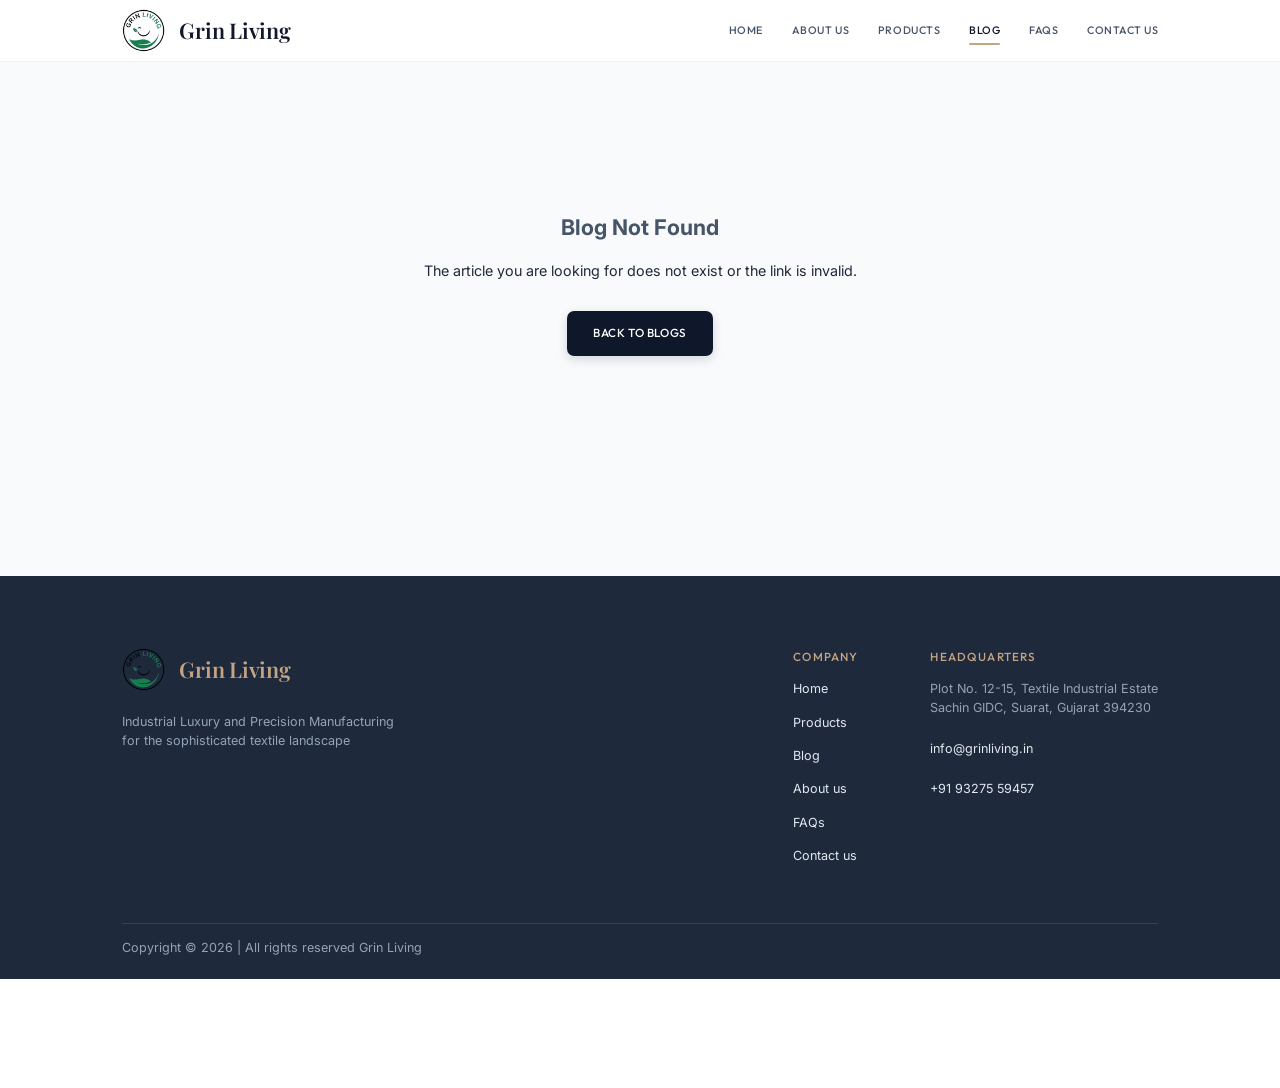
<file: blog-detail.html>
<!DOCTYPE html>
<html lang="en">
<head>
  <meta charset="UTF-8">
  <meta name="viewport" content="width=device-width, initial-scale=1.0">
  <meta http-equiv="Cache-Control" content="no-cache, no-store, must-revalidate">
  <meta http-equiv="Pragma" content="no-cache">
  <meta http-equiv="Expires" content="0">
  <title>Blog Post - Grin Living</title>
  <link rel="icon" type="image/x-icon" href="Images/favicon.ico">
  <meta name="description" id="meta-description" content="Read insightful articles and stories from Grinliving on sustainable home décor, handcrafted textiles, and modern heritage lifestyle.">

  <link rel="preconnect" href="https://fonts.googleapis.com">
  <link rel="preconnect" href="https://fonts.gstatic.com" crossorigin>
  <link href="https://fonts.googleapis.com/css2?family=Inter:wght@400;500;600&family=Outfit:wght@400;500;600;700&family=Playfair+Display:ital,wght@0,400;0,500;0,600;0,700;1,400;1,500;1,600;1,700&display=swap" rel="preload" as="style" onload="this.onload=null;this.rel='stylesheet'">
  <noscript><link rel="stylesheet" href="https://fonts.googleapis.com/css2?family=Inter:wght@400;500;600&family=Outfit:wght@400;500;600;700&family=Playfair+Display:ital,wght@0,400;0,500;0,600;0,700;1,400;1,500;1,600;1,700&display=swap"></noscript>

  <link rel="preload" href="style.css?v=2.0.0" as="style">
  <link rel="stylesheet" href="style.css?v=2.0.0">
  <style>
    .blog-detail-image { width: 100%; height: 460px; object-fit: cover; object-position: center; border-radius: 24px; box-shadow: 0 15px 35px rgba(0,0,0,0.08); margin: 0 auto 48px auto; display: block; }
    @media (max-width: 992px) { .blog-detail-image { height: 360px; border-radius: 20px; margin-bottom: 36px; } }
    @media (max-width: 600px) { .blog-detail-image { height: 240px; border-radius: 16px; margin-bottom: 28px; } }
    .blog-detail-content { line-height: 1.8; color: #475569; font-size: 1.125rem; }
    .blog-detail-content p { margin-bottom: 24px; text-align: justify; }
    .blog-detail-content h2, .blog-detail-content h3 { color: #0f172a; margin-top: 40px; margin-bottom: 16px; font-family: 'Playfair Display', serif; }
    .blog-detail-content a { color: #2563eb !important; text-decoration: underline !important; text-underline-offset: 4px; font-weight: 600; background-color: rgba(37, 99, 235, 0.08); padding: 2px 6px; border-radius: 4px; transition: all 0.2s ease; box-decoration-break: clone; -webkit-box-decoration-break: clone; }
    .blog-detail-content a:hover { color: #1d4ed8 !important; background-color: rgba(37, 99, 235, 0.16); text-decoration: none !important; }
    .blog-detail-content a:has(img) { background-color: transparent !important; padding: 0 !important; text-decoration: none !important; }
    .back-btn { display: inline-flex; align-items: center; gap: 8px; font-weight: 500; text-decoration: none; color: #8A6538; margin-bottom: 24px; transition: opacity 0.2s; }
    .back-btn:hover { opacity: 0.8; }
  </style>
</head>
<body>
  <div class="navbar-wrapper">
    <header class="navbar container">
    <a href="./" class="logo" style="text-decoration: none; color: inherit;">
        <img src="Images/logo.webp" alt="Grin Living Logo" class="logo-img" aria-label="Grin Living Logo">
        <span class="logo-text">Grin Living</span>
    </a>
    <button class="mobile-menu-toggle" aria-label="Toggle navigation">
      <svg fill="none" stroke="currentColor" viewBox="0 0 24 24"><path stroke-linecap="round" stroke-linejoin="round" stroke-width="2" d="M4 6h16M4 12h16m-7 6h7"></path></svg>
    </button>
    <nav class="nav-links">
      <a href="./">Home</a>
      <a href="about-us">About us</a>
      <a href="products">Products</a>
      <a href="blog" class="active">BLOG</a>
      <a href="faqs">FAQs</a>
      <a href="contact-us">Contact Us</a>
    </nav>
  </header>
  </div>

  <main style="background: #F8FAFC; padding-bottom: 80px;">
    <!-- Loading / Content Area -->
    <section class="section-padding">
      <div class="container blog-detail-container" id="blog-content-area">
        <div class="text-center" style="padding: 100px 0;">
            <p class="body-lg text-charcoal">Loading article...</p>
        </div>
      </div>
    </section>
  </main>

  <footer class="site-footer">
    <div class="container footer-container">
      <div class="footer-brand">
        <a href="./" class="logo" style="text-decoration: none; color: inherit;">
        <img src="Images/logo.webp" alt="Grin Living Logo" class="logo-img" aria-label="Grin Living Logo">
        <span class="logo-text">Grin Living</span>
      </a>
        <p class="body-sm text-charcoal footer-desc mt-24">
          Industrial Luxury and Precision Manufacturing for the sophisticated textile landscape
        </p>
      </div>
      <div class="footer-links">
        <div class="link-column">
          <h3 class="label-lg">COMPANY</h3>
          <a href="./" class="body-sm">Home</a>
          <a href="products" class="body-sm">Products</a>
          <a href="blog" class="body-sm">Blog</a>
          <a href="about-us" class="body-sm">About us</a>
          <a href="faqs" class="body-sm">FAQs</a>
          <a href="contact-us" class="body-sm">Contact us</a>
        </div>
        <div class="link-column">
          <h3 class="label-lg">HEADQUARTERS</h3>
          <p class="body-sm text-charcoal">
            Plot No. 12-15, Textile Industrial Estate<br>
            Sachin GIDC, Suarat, Gujarat 394230
          </p>
          <a href="mailto:info@grinliving.in" class="body-sm block mt-8">info@grinliving.in</a>
          <a href="tel:+919327559457" class="body-sm block mt-8">+91 93275 59457</a>
        </div>
      </div>
    </div>
    <div class="container">
      <div class="footer-bottom">
        <p class="body-sm text-charcoal">
          Copyright © 2026 | All rights reserved Grin Living
        </p>
      </div>
    </div>
  </footer>

  <script src="animations.js?v=2.0.0" defer></script>
  <script src="main.js?v=2.0.0" defer></script>
  <script src="js/blog-detail.js?v=2.0.0" defer></script>
</body>
</html>
</file>
<file: style.css>
/* CSS Variables based on DESIGN.md */
:root {
  --surface: #F1F5F9; /* Increased contrast (Slate 100) */
  --surface-container-low: #E2E8F0; /* Slate 200 */
  --surface-container: #CBD5E1; /* Slate 300 */
  --canvas-white: #FFFFFF;
  --pure-white: #FFFFFF;
  
  --deep-teal: #0F172A; /* Midnight Slate */
  --heritage-gold: #C4A484; /* Taupe Gold */
  --charcoal-textile: #475569;
  --on-surface: #1E293B;
  --outline-light: rgba(15, 23, 42, 0.1);
  
  --font-serif: 'Playfair Display', serif;
  --font-sans: 'Inter', sans-serif;
  --font-label: 'Outfit', sans-serif;

  --container-max: 1280px;
  --margin-desktop: 64px;
}

/* Reset and Global Styles */
* {
  box-sizing: border-box;
  margin: 0;
  padding: 0;
}

body {
  font-family: var(--font-sans);
  background-color: var(--canvas-white);
  color: var(--on-surface);
  line-height: 1.6;
  -webkit-font-smoothing: antialiased;
  -moz-osx-font-smoothing: grayscale;
}

/* Same as live: stop off-screen elements (e.g. the closed mobile menu panel)
   from making the page scroll sideways. `clip` keeps the sticky navbar working. */
html, body {
  max-width: 100%;
  overflow-x: clip;
}

/* Scale the whole layout to 90% on desktop so it doesn't feel zoomed in.
   Covers inline styles too. Phones and tablets keep their full size. */
@media (min-width: 1025px) {
  html {
    zoom: 0.9;
  }
}

img {
  max-width: 100%;
  display: block;
}

a {
  text-decoration: none;
  color: inherit;
  transition: color 0.3s ease, opacity 0.3s ease;
}

/* Utility Classes */
.surface-bg { background-color: var(--surface); }
.canvas-bg { background-color: var(--canvas-white); }
.text-deep-teal { color: var(--deep-teal); }
.text-charcoal { color: var(--charcoal-textile); }
.text-heritage-gold { color: var(--heritage-gold); }

.mt-8 { margin-top: 8px; }
.mt-16 { margin-top: 16px; }
.mt-24 { margin-top: 24px; }
.mt-32 { margin-top: 32px; }
.mt-40 { margin-top: 40px; }
.mt-64 { margin-top: 64px; }
.mb-8 { margin-bottom: 8px; }
.mb-16 { margin-bottom: 16px; }
.mb-24 { margin-bottom: 24px; }
.mb-32 { margin-bottom: 32px; }
.mb-40 { margin-bottom: 40px; }
.mb-64 { margin-bottom: 64px; }

.w-full { width: 100%; }
.block { display: block; }
.text-center { text-align: center; }

.section-padding {
  padding-top: 64px;
  padding-bottom: 64px;
}

.flex-center {
  display: flex;
  justify-content: center;
  align-items: center;
}

/* Typography */
.display-lg {
  font-family: var(--font-serif);
  font-size: 56px;
  font-weight: 500; /* refined weight for luxury */
  line-height: 1.1;
  letter-spacing: -0.02em;
  color: var(--deep-teal);
}

.headline-lg {
  font-family: var(--font-serif);
  font-size: 40px;
  font-weight: 500;
  line-height: 1.2;
  letter-spacing: -0.01em;
  color: var(--deep-teal);
}

.headline-md {
  font-family: var(--font-serif);
  font-size: 28px;
  font-weight: 500;
  line-height: 1.3;
  color: var(--deep-teal);
}

.headline-sm {
  font-family: var(--font-serif);
  font-size: 22px;
  font-weight: 500;
  line-height: 1.4;
  color: var(--deep-teal);
}

.body-lg {
  font-family: var(--font-sans);
  font-size: 18px;
  font-weight: 400;
  line-height: 1.7;
}

.body-md {
  font-family: var(--font-sans);
  font-size: 16px;
  font-weight: 400;
  line-height: 1.6;
}

.body-sm {
  font-family: var(--font-sans);
  font-size: 14px;
  font-weight: 400;
  line-height: 1.5;
}

.label-lg {
  font-family: var(--font-label);
  font-size: 13px;
  font-weight: 500;
  line-height: 20px;
  letter-spacing: 0.1em;
  text-transform: uppercase;
}

.label-md {
  font-family: var(--font-label);
  font-size: 11px;
  font-weight: 500;
  line-height: 16px;
  letter-spacing: 0.1em;
  text-transform: uppercase;
}

.highlight {
  color: var(--heritage-gold);
}

/* Layout Utilities */
.container {
  max-width: var(--container-max);
  margin: 0 auto;
  padding-left: var(--margin-desktop);
  padding-right: var(--margin-desktop);
}

/* Navbar - Glassmorphism applied */
.navbar-wrapper {
  position: sticky;
  top: 0;
  z-index: 100;
  background: rgba(255, 255, 255, 0.85);
  backdrop-filter: blur(12px);
  -webkit-backdrop-filter: blur(12px);
  border-bottom: 1px solid rgba(15, 23, 42, 0.05);
}

.navbar {
  display: flex;
  justify-content: space-between;
  align-items: center;
  padding-top: 10px;
  padding-bottom: 10px;
}

.logo {
  display: flex;
  align-items: center;
  gap: 16px;
}

.logo-img {
  width: 48px;
  height: 48px;
  border-radius: 50%;
  object-fit: cover;
}

.logo-text {
  font-family: var(--font-serif);
  font-size: 24px;
  font-weight: 600;
  color: var(--deep-teal);
  letter-spacing: -0.01em;
}

.nav-links {
  display: flex;
  gap: 32px;
  align-items: center;
}

.mobile-menu-toggle {
  display: none;
  background: none;
  border: none;
  color: var(--deep-teal);
  cursor: pointer;
  padding: 8px;
  z-index: 1001;
}

.mobile-menu-toggle svg {
  width: 28px;
  height: 28px;
}

.nav-links a {
  font-family: var(--font-label);
  font-size: 12px;
  font-weight: 500;
  color: var(--charcoal-textile);
  position: relative;
  text-transform: uppercase;
  letter-spacing: 0.05em;
}

.nav-links a:hover, .nav-links a.active {
  color: var(--deep-teal);
}

.nav-links a.active::after {
  content: '';
  position: absolute;
  bottom: -6px;
  left: 0;
  width: 100%;
  height: 2px;
  background-color: var(--heritage-gold);
  border-radius: 2px;
}

/* Buttons */
.btn {
  display: inline-flex;
  align-items: center;
  justify-content: center;
  padding: 14px 28px;
  font-family: var(--font-label);
  font-size: 13px;
  font-weight: 500;
  letter-spacing: 0.05em;
  border-radius: 8px; /* Softer radius */
  cursor: pointer;
  transition: all 0.3s cubic-bezier(0.4, 0, 0.2, 1);
  border: 1px solid transparent;
  text-transform: uppercase;
}

.btn-primary {
  background-color: var(--deep-teal);
  color: var(--pure-white);
  box-shadow: 0 4px 12px rgba(15, 23, 42, 0.15);
}

.btn-primary:hover {
  background-color: var(--heritage-gold);
  box-shadow: 0 6px 16px rgba(15, 23, 42, 0.2);
  transform: translateY(-1px);
}

.btn-secondary {
  background-color: transparent;
  color: var(--deep-teal);
  border: 1px solid var(--outline-light);
}

.btn-secondary:hover {
  background-color: var(--surface);
  border-color: var(--heritage-gold);
  color: var(--heritage-gold);
}

/* Grid Background */
.grid-background {
  background-color: var(--surface);
  background-image: 
    linear-gradient(to right, rgba(15, 23, 42, 0.06) 1px, transparent 1px),
    linear-gradient(to bottom, rgba(15, 23, 42, 0.06) 1px, transparent 1px);
  background-size: 64px 64px;
  border-bottom: 1px solid var(--outline-light);
}

/* Hero Section */
.hero {
  display: grid;
  grid-template-columns: 1.1fr 0.9fr;
  gap: 64px;
  align-items: center;
  margin-top: 64px;
}

.chip {
  display: inline-flex;
  align-items: center;
  gap: 8px;
  background-color: var(--surface-container-low);
  color: var(--charcoal-textile);
  font-family: var(--font-label);
  font-size: 11px;
  font-weight: 500;
  letter-spacing: 0.1em;
  padding: 6px 16px;
  border-radius: 20px;
  text-transform: uppercase;
  margin-bottom: 24px;
  border: 1px solid var(--outline-light);
}

.hero-text {
  color: var(--charcoal-textile);
  margin-top: 24px;
  margin-bottom: 48px;
  max-width: 500px;
}

.hero-actions {
  display: flex;
  gap: 16px;
}

.hero-image-wrapper {
  position: relative;
  width: 100%;
}

.hero-image-offset {
  position: absolute;
  top: 24px;
  right: -24px;
  bottom: -24px;
  left: 24px;
  background-color: var(--surface-container);
  border-radius: 16px;
  z-index: 0;
}

.hero-img {
  position: relative;
  z-index: 1;
  width: 100%;
  height: auto;
  aspect-ratio: 4 / 3;
  object-fit: cover;
  border-radius: 16px;
  box-shadow: 0 20px 40px rgba(15, 23, 42, 0.1);
}

/* Video Hero (home page) */
.video-hero {
  position: relative;
  min-height: 78vh;
  display: flex;
  align-items: center;
  overflow: hidden;
  background-color: var(--deep-teal);
}

.video-hero-media {
  position: absolute;
  inset: 0;
  width: 100%;
  height: 100%;
  object-fit: cover;
  object-position: 40% center;
  z-index: 0;
}

.video-hero::before {
  content: '';
  position: absolute;
  inset: 0;
  background: linear-gradient(90deg, rgba(15, 23, 42, 0.85) 0%, rgba(15, 23, 42, 0.55) 60%, rgba(15, 23, 42, 0.35) 100%);
  z-index: 1;
}

.video-hero-inner {
  position: relative;
  z-index: 2;
  width: 100%;
  padding-top: 96px;
  padding-bottom: 96px;
}

.video-hero .display-lg {
  color: var(--pure-white);
}

.video-hero .hero-text {
  color: rgba(255, 255, 255, 0.85);
}

.video-hero .chip {
  background-color: rgba(255, 255, 255, 0.12);
  color: var(--pure-white);
  border-color: rgba(255, 255, 255, 0.25);
}

.video-hero .btn-primary {
  background-color: var(--heritage-gold);
  color: var(--deep-teal);
}

.video-hero .btn-primary:hover {
  background-color: var(--pure-white);
}

.video-toggle {
  position: absolute;
  right: 24px;
  bottom: 24px;
  z-index: 3;
  width: 44px;
  height: 44px;
  border-radius: 50%;
  border: 1px solid rgba(255, 255, 255, 0.4);
  background-color: rgba(255, 255, 255, 0.15);
  color: var(--pure-white);
  display: flex;
  align-items: center;
  justify-content: center;
  cursor: pointer;
  backdrop-filter: blur(6px);
  transition: background-color 0.2s ease;
}

.video-toggle:hover {
  background-color: rgba(255, 255, 255, 0.3);
}

.video-toggle:focus-visible {
  outline: 2px solid var(--heritage-gold);
  outline-offset: 3px;
}

.video-toggle .icon-play,
.video-toggle.is-paused .icon-pause {
  display: none;
}

.video-toggle.is-paused .icon-play {
  display: block;
}

@media (max-width: 768px) {
  .video-hero {
    min-height: 72vh;
    min-height: 72svh;
    align-items: flex-end;
  }

  /* Text spans the full width on phones, so darken evenly and more towards the bottom */
  .video-hero::before {
    background: linear-gradient(180deg, rgba(15, 23, 42, 0.45) 0%, rgba(15, 23, 42, 0.7) 45%, rgba(15, 23, 42, 0.9) 100%);
  }

  .video-hero-media {
    object-position: 35% center;
  }

  .video-hero-inner {
    padding-top: 96px;
    padding-bottom: 72px;
  }

  .video-hero .display-lg {
    font-size: 36px;
    line-height: 1.15;
  }

  .video-hero .hero-text {
    font-size: 16px;
    line-height: 1.6;
    margin-top: 16px;
    margin-bottom: 28px;
  }

  /* Keep the button its natural width instead of stretching edge to edge */
  .video-hero .hero-actions {
    align-items: flex-start;
  }

  .video-hero .btn-primary {
    padding: 14px 32px;
  }

  .video-toggle {
    width: 40px;
    height: 40px;
    right: 16px;
    bottom: 16px;
  }
}

@media (max-width: 400px) {
  .video-hero .display-lg {
    font-size: 32px;
  }
}

/* Production Capabilities (home page) */
.capabilities-grid {
  display: grid;
  grid-template-columns: repeat(12, 1fr);
  gap: 24px;
}

.capability-tile {
  position: relative;
  grid-column: span 5;
  height: 440px;
  border-radius: 16px;
  overflow: hidden;
  background-color: var(--deep-teal);
  box-shadow: 0 16px 40px rgba(15, 23, 42, 0.12);
}

.capability-tile--wide {
  grid-column: span 7;
}

.capability-tile img {
  width: 100%;
  height: 100%;
  object-fit: cover;
  display: block;
  transition: transform 0.7s ease;
}

.capability-tile:hover img {
  transform: scale(1.05);
}

.capability-caption {
  position: absolute;
  left: 0;
  right: 0;
  bottom: 0;
  padding: 72px 28px 26px;
  background: linear-gradient(to top, rgba(15, 23, 42, 0.92) 0%, rgba(15, 23, 42, 0.6) 55%, transparent 100%);
  color: var(--pure-white);
}

.capability-label {
  display: inline-block;
  font-family: var(--font-label);
  font-size: 12px;
  font-weight: 600;
  letter-spacing: 0.12em;
  text-transform: uppercase;
  color: var(--heritage-gold);
  margin-bottom: 6px;
}

.capability-title {
  font-family: var(--font-serif);
  font-size: 24px;
  font-weight: 500;
  line-height: 1.25;
  color: var(--pure-white);
}

.capability-text {
  font-family: var(--font-sans);
  font-size: 15px;
  line-height: 1.55;
  color: rgba(255, 255, 255, 0.8);
  max-width: 460px;
  max-height: 0;
  opacity: 0;
  overflow: hidden;
  transition: max-height 0.4s ease, opacity 0.4s ease, margin-top 0.4s ease;
}

.capability-tile:hover .capability-text,
.capability-tile:focus-within .capability-text {
  max-height: 100px;
  opacity: 1;
  margin-top: 8px;
}

/* Touch screens have no hover, so always show the description */
@media (hover: none) {
  .capability-text {
    max-height: none;
    opacity: 1;
    margin-top: 8px;
  }
}

@media (max-width: 1024px) {
  .capability-tile,
  .capability-tile--wide {
    grid-column: span 6;
    height: 380px;
  }
}

/* Phones: mosaic collage — wide tile, two half tiles, wide tile */
@media (max-width: 768px) {
  .capabilities .section-header {
    margin-bottom: 32px;
  }

  .capabilities .headline-lg {
    font-size: 30px;
  }

  .capabilities-grid {
    grid-template-columns: 1fr 1fr;
    gap: 12px;
  }

  .capability-tile,
  .capability-tile--wide {
    border-radius: 14px;
    box-shadow: 0 8px 20px rgba(15, 23, 42, 0.12);
  }

  .capability-tile--wide {
    grid-column: span 2;
    height: 260px;
  }

  .capability-tile:not(.capability-tile--wide) {
    grid-column: span 1;
    height: 230px;
  }

  .capability-caption {
    padding: 48px 18px 16px;
  }

  .capability-title {
    font-size: 19px;
  }

  .capability-text {
    font-size: 13px;
  }

  /* Half-width tiles: compact caption, title only */
  .capability-tile:not(.capability-tile--wide) .capability-caption {
    padding: 40px 12px 12px;
  }

  .capability-tile:not(.capability-tile--wide) .capability-label {
    font-size: 10px;
    margin-bottom: 2px;
  }

  .capability-tile:not(.capability-tile--wide) .capability-title {
    font-size: 15px;
  }

  .capability-tile:not(.capability-tile--wide) .capability-text {
    display: none;
  }
}

/* Cards & Grids */
.card {
  background: linear-gradient(145deg, #ffffff, #fafafa);
  border: 1px solid rgba(15, 23, 42, 0.05);
  border-radius: 16px;
  padding: 40px;
  display: flex;
  flex-direction: column;
  transition: transform 0.3s ease, box-shadow 0.3s ease;
  box-shadow: 0 4px 24px rgba(15, 23, 42, 0.02);
}

.card:hover {
  transform: translateY(-4px);
  box-shadow: 0 12px 32px rgba(15, 23, 42, 0.06);
}

.features-grid-3 {
  display: grid;
  grid-template-columns: repeat(3, 1fr);
  gap: 32px;
}

.product-grid {
  display: grid;
  grid-template-columns: repeat(4, 1fr);
  gap: 24px;
}

.product-card {
  padding: 0;
  overflow: hidden;
  display: flex;
  flex-direction: column;
}

.product-img-wrapper {
  overflow: hidden;
}

.product-img {
  width: 100%;
  height: 240px;
  object-fit: cover;
  border-bottom: 1px solid rgba(15, 23, 42, 0.05);
  transition: transform 0.6s cubic-bezier(0.25, 0.46, 0.45, 0.94);
}

.product-card:hover .product-img {
  transform: scale(1.05);
}

.product-info {
  padding: 32px;
  display: flex;
  flex-direction: column;
  flex-grow: 1;
}

.product-actions {
  margin-top: auto;
}

.testimonials-grid {
  display: grid;
  grid-template-columns: repeat(2, 1fr);
  gap: 32px;
}

/* About Section */
.about-container {
  display: grid;
  grid-template-columns: 1fr 1fr;
  gap: 80px;
  align-items: center;
}

/* Contact Section */
.contact-container {
  display: grid;
  grid-template-columns: 1fr 1fr;
  gap: 80px;
  align-items: stretch;
}

.form-group {
  display: flex;
  flex-direction: column;
  gap: 8px;
  margin-bottom: 20px;
}

.form-group:last-of-type {
  margin-bottom: 24px;
}

.form-control {
  font-family: var(--font-sans);
  font-size: 15px;
  padding: 16px;
  border: 1px solid var(--outline-light);
  border-radius: 8px;
  background-color: var(--canvas-white);
  color: var(--on-surface);
  transition: border-color 0.2s ease, box-shadow 0.2s ease;
}

.form-control:focus {
  outline: none;
  border-color: var(--heritage-gold);
  box-shadow: 0 0 0 3px rgba(196, 164, 132, 0.15);
}

/* Footer */
.site-footer {
  background-color: #1E293B; /* One shade lighter than deep-teal */
  color: var(--pure-white);
  padding-top: 80px;
  padding-bottom: 24px;
}

.site-footer .text-charcoal {
  color: #94A3B8; /* Light slate for dark bg */
}

.site-footer .logo-text, .site-footer .label-lg {
  color: var(--heritage-gold);
}

.footer-container {
  display: flex;
  justify-content: space-between;
  gap: 64px;
  margin-bottom: 64px;
}

.footer-brand {
  max-width: 320px;
}

.footer-links {
  display: flex;
  gap: 80px;
}

.link-column {
  display: flex;
  flex-direction: column;
  gap: 16px;
}

.link-column a {
  color: #E2E8F0;
}

.link-column a:hover {
  color: var(--heritage-gold);
}

.footer-bottom {
  border-top: 1px solid rgba(255, 255, 255, 0.1);
  padding-top: 16px;
}

/* FAQ Accordion */
.faq-list {
  display: flex;
  flex-direction: column;
}

.faq-item {
  border-bottom: 1px solid var(--outline-light);
}

.faq-question {
  display: flex;
  justify-content: space-between;
  align-items: center;
  width: 100%;
  padding: 32px 0;
  background: none;
  border: none;
  cursor: pointer;
  text-align: left;
  gap: 16px;
}

.faq-question:hover .headline-sm {
  color: var(--heritage-gold);
}

.faq-icon {
  font-family: var(--font-sans);
  font-size: 24px;
  font-weight: 300;
  color: var(--deep-teal);
  flex-shrink: 0;
  transition: transform 0.4s cubic-bezier(0.4, 0, 0.2, 1);
}

.faq-item.active .faq-icon {
  transform: rotate(45deg);
  color: var(--heritage-gold);
}

.faq-answer {
  max-height: 0;
  overflow: hidden;
  transition: max-height 0.4s cubic-bezier(0.4, 0, 0.2, 1), padding 0.4s ease;
}

.faq-item.active .faq-answer {
  max-height: 400px;
  padding-bottom: 32px;
}

/* Responsive */
@media (max-width: 1024px) {
  .hero, .about-container, .contact-container {
    grid-template-columns: 1fr;
    gap: 64px;
  }
  
  .features-grid-3, .product-grid, .testimonials-grid {
    grid-template-columns: repeat(2, 1fr);
  }
  
  .footer-container {
    flex-direction: column;
  }

  /* Mobile menu: hamburger button opens a slide-in panel (see main.js) */
  .mobile-menu-toggle {
    display: block;
    margin-left: auto;
    position: relative;
    z-index: 1001;
  }

  .navbar {
    position: relative;
    flex-wrap: nowrap;
  }

  .nav-links {
    position: fixed;
    top: 0;
    right: 0;
    width: 280px;
    max-width: 80vw;
    height: 100vh;
    background-color: var(--pure-white);
    flex-direction: column;
    align-items: flex-start;
    padding: 80px 32px 32px;
    box-shadow: -4px 0 15px rgba(0, 0, 0, 0.1);
    z-index: 1000;
    transform: translateX(100%);
    visibility: hidden;
    transition: transform 0.3s cubic-bezier(0.16, 1, 0.3, 1), visibility 0.3s ease;
    display: flex;
  }

  .nav-links.active {
    transform: translateX(0);
    visibility: visible;
  }
}

@media (max-width: 768px) {
  :root {
    --margin-desktop: 24px;
  }
  
  .section-padding {
    padding-top: 80px;
    padding-bottom: 80px;
  }
  
  .display-lg {
    font-size: 40px;
    line-height: 1.2;
  }
  .features-grid-3, .product-grid, .testimonials-grid {
    grid-template-columns: 1fr;
  }
  
  .hero-actions {
    flex-direction: column;
  }
}

/* Page Hero Components */
.page-hero {
  position: relative;
  background-size: cover;
  background-position: center;
  padding: 120px 0;
  text-align: center;
  margin-bottom: 64px;
}

.page-hero::before {
  content: '';
  position: absolute;
  top: 0;
  left: 0;
  right: 0;
  bottom: 0;
  background-color: rgba(15, 23, 42, 0.75); /* Dark teal overlay */
  z-index: 1;
}

.page-hero .container {
  position: relative;
  z-index: 2;
}

.text-pure-white {
  color: var(--pure-white) !important;
}

.opacity-80 {
  opacity: 0.8;
}

@media (max-width: 768px) {
  .page-hero {
    padding: 80px 0;
    margin-bottom: 32px;
  }
}

/* Background image hero keeping grid-background dimensions */
.hero-image-bg {
  position: relative;
  background-size: cover;
  background-position: center;
  border-bottom: 1px solid rgba(255, 255, 255, 0.1);
  display: flex;
  align-items: center;
  justify-content: center;
  padding: 60px 0;
}

.hero-image-bg::before {
  content: '';
  position: absolute;
  inset: 0;
  background-color: rgba(15, 23, 42, 0.7);
  z-index: 1;
}

.hero-image-bg > * {
  position: relative;
  z-index: 2;
  width: 100%;
}

.hero-image-bg .label-md,
.hero-image-bg .label-lg,
.hero-image-bg .story-tag {
  font-family: var(--font-label);
  font-size: 15px !important;
  font-weight: 600 !important;
  letter-spacing: 0.15em !important;
  text-transform: uppercase;
  color: var(--heritage-gold);
}

/* Inner Page Uniform Hero */
.inner-hero {
  min-height: 280px;
  display: flex;
  align-items: center;
  justify-content: center;
  padding-top: 0 !important;
}


/* Our Teams Styles */
.team-avatar {
      width: 80px;
      height: 80px;
      border-radius: 50%;
      background-color: var(--surface-container);
      display: flex;
      align-items: center;
      justify-content: center;
      font-family: var(--font-serif);
      font-size: 24px;
      font-weight: 600;
      color: var(--deep-teal);
      margin-bottom: 16px;
    }
    .leadership-grid {
      display: grid;
      grid-template-columns: repeat(4, 1fr);
      gap: 32px;
    }
    .leader-card {
      text-align: center;
      display: flex;
      flex-direction: column;
      align-items: center;
    }
    @media (max-width: 1024px) {
      .leadership-grid {
        grid-template-columns: repeat(2, 1fr);
      }
    }
    @media (max-width: 768px) {
      .leadership-grid {
        grid-template-columns: 1fr;
      }
    }

/* Hide scrollbar completely to remove sidescroller */
body::-webkit-scrollbar {
  display: none;
}
body {
  -ms-overflow-style: none;
  scrollbar-width: none;
}

/* Aggressively Hide scrollbars across the entire site */
html::-webkit-scrollbar, body::-webkit-scrollbar, *::-webkit-scrollbar {
  display: none !important;
}
html, body, * {
  -ms-overflow-style: none !important;
  scrollbar-width: none !important;
}

/* Icon Card Styles */
.icon-cards-grid {
  display: flex;
  flex-wrap: wrap;
  justify-content: center;
  gap: 24px;
}
.icon-card {
  width: 100%;
  max-width: 340px;
  background: linear-gradient(145deg, #ffffff, #fafafa);
  border-top: 4px solid var(--heritage-gold);
  border-radius: 12px;
  padding: 32px 20px;
  text-align: center;
  box-shadow: 0 4px 16px rgba(15, 23, 42, 0.05);
  transition: transform 0.3s ease, box-shadow 0.3s ease;
  display: flex;
  flex-direction: column;
  align-items: center;
}
.icon-card:hover {
  transform: translateY(-4px);
  box-shadow: 0 12px 24px rgba(15, 23, 42, 0.08);
}
.icon-card .icon-wrapper {
  margin-bottom: 20px;
  color: #728271; /* Subtle sage green to match reference image */
}
.icon-card svg {
  width: 56px;
  height: 56px;
  stroke: currentColor;
  fill: none;
  stroke-width: 1.2;
  stroke-linecap: round;
  stroke-linejoin: round;
}

/* Phones: compact list rows — icon badge on the left, text on the right */
@media (max-width: 768px) {
  .why-partner .icon-cards-grid {
    margin-top: 32px;
    gap: 12px;
  }

  .icon-card {
    max-width: none;
    display: grid;
    grid-template-columns: 48px 1fr;
    column-gap: 16px;
    align-items: start;
    text-align: left;
    padding: 18px 18px 18px 16px;
    border-top: none;
    border-left: 3px solid var(--heritage-gold);
    border-radius: 12px;
  }

  .icon-card:hover {
    transform: none;
  }

  .icon-card .icon-wrapper {
    grid-row: span 2;
    width: 48px;
    height: 48px;
    margin: 0;
    border-radius: 50%;
    background-color: rgba(114, 130, 113, 0.12);
    display: flex;
    align-items: center;
    justify-content: center;
  }

  .icon-card svg {
    width: 24px;
    height: 24px;
    stroke-width: 1.6;
  }

  .icon-card .headline-sm {
    font-size: 17px;
    line-height: 1.3;
    margin-top: 2px;
  }

  .icon-card .body-sm {
    margin-top: 4px;
    font-size: 13.5px;
    line-height: 1.5;
  }
}

/* Timeline Styles */
.timeline { position: relative; max-width: 900px; margin: 0 auto; padding: 40px 0; }
.timeline::after { content: ''; position: absolute; width: 2px; background-color: #cbd5e1; top: 60px; bottom: 60px; left: 50%; margin-left: -1px; }
.timeline-item { padding: 20px 40px; position: relative; width: 50%; box-sizing: border-box; }
.timeline-item.right { left: 50%; }
.timeline-item.left { left: 0; }
.timeline-center { position: absolute; top: 50%; transform: translateY(-50%); width: 48px; height: 48px; background-color: #647466; border-radius: 50%; color: #fff; display: flex; justify-content: center; align-items: center; font-weight: 600; font-family: var(--font-label); z-index: 2; font-size: 16px; border: 4px solid #F1F5F9; }
.timeline-item.right .timeline-center { left: -24px; }
.timeline-item.left .timeline-center { right: -24px; }
.timeline-content { display: flex; align-items: center; gap: 16px; position: relative; }
.timeline-item.left .timeline-content { flex-direction: row-reverse; text-align: right; }
.timeline-content::before { content: ''; position: absolute; top: 50%; width: 40px; height: 2px; background-color: #cbd5e1; z-index: 0; }
.timeline-item.right .timeline-content::before { left: -40px; }
.timeline-item.left .timeline-content::before { right: -40px; }
.timeline-icon { width: 56px; height: 56px; background-color: #e2e8e4; border-radius: 50%; display: flex; justify-content: center; align-items: center; color: #647466; flex-shrink: 0; z-index: 1; }
.timeline-icon svg { width: 24px; height: 24px; stroke: currentColor; fill: none; stroke-width: 2; stroke-linecap: round; stroke-linejoin: round; }
.timeline-text { flex: 1; }
.timeline-text .headline-sm { font-size: 20px; }
@media (max-width: 768px) { .timeline::after { left: 24px; } .timeline-item { width: 100%; padding-left: 70px; padding-right: 20px; } .timeline-item.right, .timeline-item.left { left: 0; } .timeline-item.left .timeline-center, .timeline-item.right .timeline-center { left: 0; right: auto; } .timeline-item.left .timeline-content { flex-direction: row; text-align: left; } .timeline-item.left .timeline-content::before { left: -40px; right: auto; } }

/* Color Feature Cards */
.color-cards-grid { display: grid; grid-template-columns: repeat(3, 1fr); gap: 24px; }
@media (max-width: 900px) { .color-cards-grid { grid-template-columns: 1fr; gap: 16px; } }
.color-card { border-radius: 12px; padding: 40px 32px; color: #fff; display: flex; flex-direction: column; gap: 24px; box-shadow: 0 4px 12px rgba(0,0,0,0.05); transition: transform 0.3s ease, box-shadow 0.3s ease; }
.color-card:hover { transform: translateY(-4px); box-shadow: 0 12px 32px rgba(15, 23, 42, 0.1); }
.color-card.bg-dark-olive { background-color: #5b7159; }
.color-card.bg-brown { background-color: #986a4e; }
.color-card.bg-light-olive { background-color: #7d9162; }
.color-card-header { display: flex; align-items: center; gap: 12px; font-family: var(--font-headline); font-size: 20px; font-weight: 600; }
.color-card-header svg { width: 32px; height: 32px; stroke: currentColor; fill: none; stroke-width: 2; stroke-linecap: round; stroke-linejoin: round; }
.color-card-text { font-family: var(--font-body); font-size: 24px; line-height: 1.4; font-weight: 600; letter-spacing: -0.02em; }

/* Category Header (Products Page) */
.category-header {
  padding: 16px 0 32px 0;
  margin-bottom: 48px;
  border-bottom: 1px solid var(--outline-light);
  position: relative;
}
.category-header::after {
  content: '';
  position: absolute;
  bottom: -1px;
  left: 50%;
  transform: translateX(-50%);
  width: 80px;
  height: 2px;
  background-color: var(--heritage-gold);
}

/* Product Masonry */
.product-masonry { display: grid; grid-template-columns: repeat(3, 1fr); gap: 24px; height: 500px; }
.masonry-col { display: flex; flex-direction: column; gap: 24px; height: 100%; }
.masonry-item { position: relative; border-radius: 12px; overflow: hidden; flex: 1; }
.masonry-item img { width: 100%; height: 100%; object-fit: cover; transition: transform 0.5s ease; display: block; }
.masonry-item:hover img { transform: scale(1.05); }
.masonry-overlay { position: absolute; bottom: 0; left: 0; right: 0; padding: 40px 24px 24px; background: linear-gradient(to top, rgba(0,0,0,0.8), transparent); color: #fff; font-family: var(--font-headline); font-size: 24px; font-weight: 500; pointer-events: none; }
@media (max-width: 900px) { .product-masonry { grid-template-columns: 1fr; height: auto; } .masonry-col { height: 400px; } }

/* Product Collage Grid */
.product-collage-grid { display: grid; grid-template-columns: repeat(3, 1fr); grid-template-rows: repeat(2, 220px); gap: 16px; max-width: 1000px; margin: 64px auto 0; }
.collage-item { position: relative; border-radius: 12px; overflow: hidden; box-shadow: 0 8px 24px rgba(15, 23, 42, 0.08); }
.collage-item img { width: 100%; height: 100%; object-fit: cover; display: block; transition: transform 0.3s ease; }
.collage-item:hover img { transform: scale(1.05); }
.collage-item-text { position: absolute; bottom: 0; left: 0; right: 0; padding: 40px 24px 24px; background: linear-gradient(to top, rgba(0,0,0,0.8), transparent); color: white; font-family: var(--font-headline); font-size: 22px; font-weight: 500; }
.collage-tall { grid-row: span 2; }
@media (max-width: 900px) { .product-collage-grid { grid-template-columns: 1fr 1fr; grid-template-rows: auto; } .collage-tall { grid-row: auto; height: 260px; } .collage-item:not(.collage-tall) { height: 200px; } }
@media (max-width: 600px) { .product-collage-grid { grid-template-columns: 1fr; } }

/* Scroll Animations */
.animate-hidden { opacity: 0; transform: translateY(40px); transition: opacity 0.8s cubic-bezier(0.16, 1, 0.3, 1), transform 0.8s cubic-bezier(0.16, 1, 0.3, 1); will-change: opacity, transform; }
.animate-in { opacity: 1; transform: translateY(0); }

/* Testimonial Cards */
.testimonial-card { display: flex; flex-direction: column; justify-content: space-between; border-top: 4px solid #956B52; box-shadow: 0 4px 16px rgba(15, 23, 42, 0.05); transition: transform 0.3s ease; }
.testimonial-card:hover { transform: translateY(-4px); box-shadow: 0 8px 24px rgba(15, 23, 42, 0.08); }
.testimonial-stars { color: #f59e0b; font-size: 18px; letter-spacing: 2px; }
.testimonial-quote-icon { font-family: serif; font-size: 48px; color: #cbd5e1; line-height: 1; height: 24px; margin-bottom: 8px; }
.testimonial-author { border-top: 1px solid var(--surface-container); padding-top: 16px; margin-top: auto; }
.author-name { color: var(--deep-teal); font-family: var(--font-headline); font-size: 16px; font-weight: 600; }
.author-role { font-size: 14px; opacity: 0.8; margin-top: 4px; }
</file>
